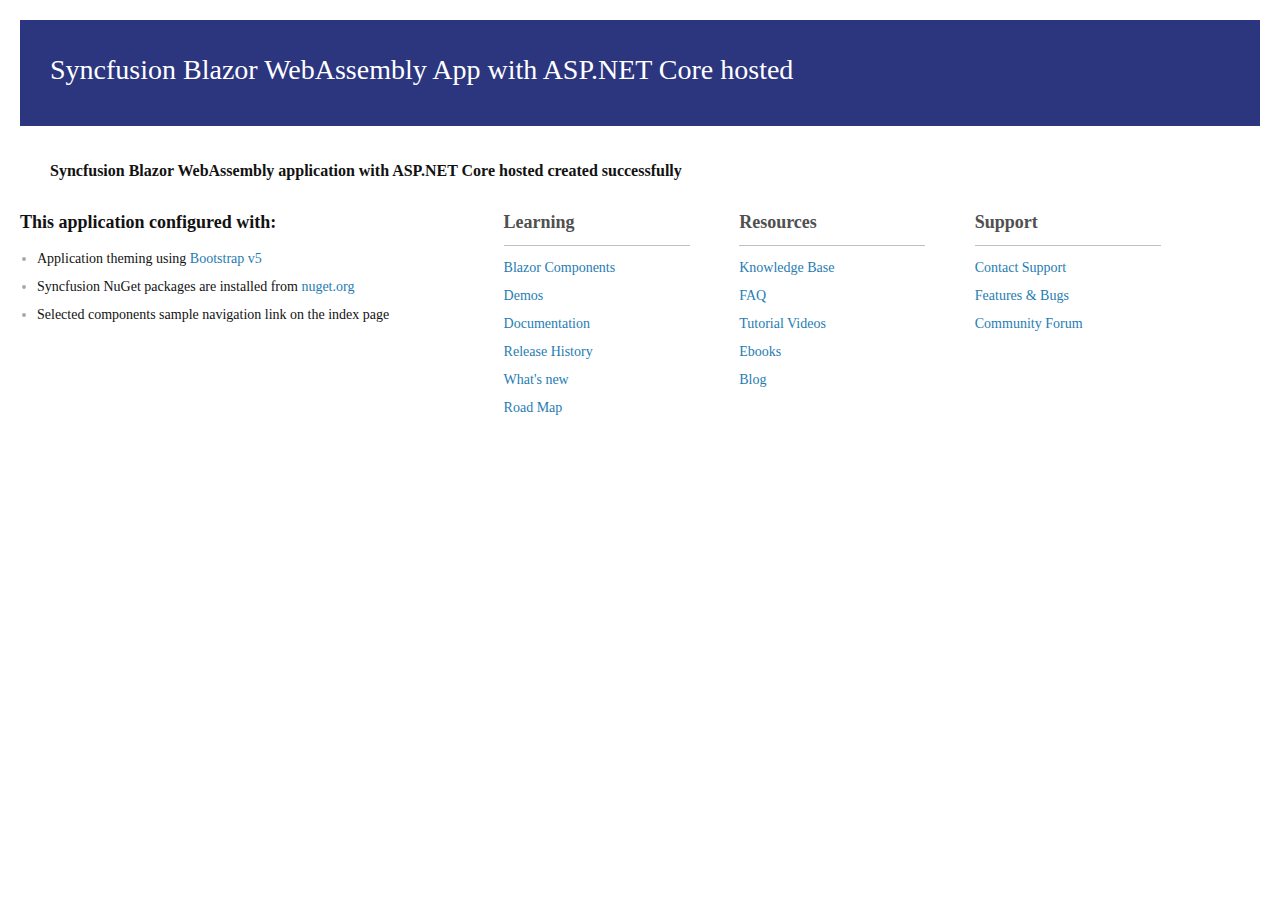
<file: AeroWiz/Client/Project_Readme.html>
﻿<!DOCTYPE html>
<html lang="en">
<head>
    <meta charset="utf-8" />
    <title>Syncfusion Blazor application</title>
     <style>
        body {
            background: #fff;
            color: #505050;
            font: 14px 'Segoe UI', tahoma, arial, helvetica, sans-serif;
            margin: 20px;
            padding: 0;
        }

        #header {
            background: #2B367F;
            color: #fff;
            padding: 0;
        }

        h1 {
            font-weight: normal;
			font-family: Segoe UI;
            margin: 0;
            padding: 0 30px;
			padding-top: 10px; 
            line-height: 80px;
        }
		h2{
		font-size: 18px;
			font-family: Segoe UI;
			text-transform: none;
			border-bottom: 1px solid silver;
			padding-bottom: 12px;
		}
        p {
            font-size: 16px;
			font-weight: 600;
            color: #121212;
            background: #ffffff;
			font-family: Segoe UI;
            padding: 0px 30px;
			padding-top: 20px;
            line-height: 50px;
        }

        .main {
            padding: 5px 30px;
			display: contents
        }

        .section {
            width: 15%;
            float: left;
            margin: 0 0 0 4%;
        }

            .section h2 {
                font-size: 18px;
                margin: 0;
				font-family: Segoe UI;
			text-transform: none;
                border-bottom: 1px solid silver;
                padding-bottom: 12px;
                margin-bottom: 8px;
            }
			
			.section.first h2 {
                font-size: 18px;
			    font-family: Segoe UI;
				font-weight:700;
                margin: 0;
				border-style:none;
				color: #121212;
            }

            .section.first {
                margin-left: 0px;
                width: 35%;
            }

                .section.first li {
			font-size: 14px;
			font-family: Segoe UI;
			font-weight: 400;
			width: auto;
			text-transform: none;
			padding: 4px 0;
			color: #121212;
			line-height:20px;
		}
		
		.section.first ul li
		{
		color:#AAAAAA;
		}
		.section.first ul li span
		{
		color:#121212;
		}
		
		.section.first ul
		{
            margin: 0;
			padding-left:17px;
		}

            .section.last {
                margin-right: 0;
            }

        .section ul {
            padding-left: 0;
            margin: 0;
        }

        .section li {
            font-size: 14px;
			font-family: Segoe UI;
			font-weight: 400;
			width: auto;
			text-transform: none;
			padding: 4px 0;
			color: #267CB9;
			line-height:20px;
        }

        a {
            color: #267cb2;
            text-decoration: none;
        }

            a:hover {
                text-decoration: underline;
            }
    </style>
</head>
<body>

    <div id="header">
        <h1>Syncfusion Blazor WebAssembly App with ASP.NET Core hosted</h1>
        <p>Syncfusion Blazor WebAssembly application with ASP.NET Core hosted created successfully</p>
    </div>

    <div class="main">
        <div class="section first">
            <h2>This application configured with:</h2>
            <ul>
                <li><span>Application theming using <a href="https://blazor.syncfusion.com/documentation/appearance/themes/?utm_medium=listing&utm_source=vs_extensions&utm_campaign=blazor-extension&#syncfusion-blazor-bootstrap-5-theme" target="_blank">Bootstrap v5</a></span></li>
				
				<li><span>Syncfusion NuGet packages are installed from <a href="https://www.nuget.org/profiles/SyncfusionInc" target="_blank">nuget.org</a></span></li>
				<li><span>Selected components sample navigation link on the index page</span></li>
            </ul>
        </div>
        <div class="section">
            <h2>Learning</h2>
            <ul style="list-style:none">
			    <li><a href="https://www.syncfusion.com/blazor-components/?utm_medium=listing&utm_source=vs_extensions&utm_campaign=blazor-extension" target="_blank">Blazor Components</a></li>
                <li><a href="https://blazor.syncfusion.com/demos/?utm_medium=listing&utm_source=vs_extensions&utm_campaign=blazor-extension" target="_blank">Demos</a></li>
			    <li><a href="https://blazor.syncfusion.com/documentation/introduction/?utm_medium=listing&utm_source=vs_extensions&utm_campaign=blazor-extension" target="_blank">Documentation</a> </li>
			    <li><a href="https://blazor.syncfusion.com/documentation/release-notes/index/?utm_medium=listing&utm_source=vs_extensions&utm_campaign=blazor-extension" target="_blank">Release History</a></li>
				<li><a href="https://www.syncfusion.com/products/whatsnew/blazor-components/?utm_medium=listing&utm_source=vs_extensions&utm_campaign=blazor-extension" target="_blank">What's new</a></li>
				<li><a href="https://www.syncfusion.com/products/roadmap/blazor-components/?utm_medium=listing&utm_source=vs_extensions&utm_campaign=blazor-extension" target="_blank">Road Map</a></li>
            </ul>
        </div>
		<div class="section">
            <h2>Resources</h2>
            <ul style="list-style:none">
			    <li><a href="https://www.syncfusion.com/kb/blazor-components/?utm_medium=listing&utm_source=vs_extensions&utm_campaign=blazor-extension" target="_blank">Knowledge Base</a></li>
                <li><a href="https://www.syncfusion.com/faq/blazor/general/?utm_medium=listing&utm_source=vs_extensions&utm_campaign=blazor-extension" target="_blank">FAQ</a> </li>
                <li><a href="https://www.syncfusion.com/tutorial-videos/blazor/?utm_medium=listing&utm_source=vs_extensions&utm_campaign=blazor-extension" target="_blank">Tutorial Videos</a> </li>
			    <li><a href="https://www.syncfusion.com/succinctly-free-ebooks/?utm_medium=listing&utm_source=vs_extensions&utm_campaign=blazor-extension" target="_blank">Ebooks</a></li>
				<li><a href="https://www.syncfusion.com/blogs/category/blazor/?utm_medium=listing&utm_source=vs_extensions&utm_campaign=blazor-extension" target="_blank">Blog</a> </li>
            </ul>
        </div>
        <div class="section">
            <h2>Support</h2>
            <ul style="list-style:none">
                <li><a href="https://www.syncfusion.com/support/directtrac/incidents/newincident/?utm_medium=listing&utm_source=vs_extensions&utm_campaign=blazor-extension" target="_blank">Contact Support</a></li>
				<li><a href="https://www.syncfusion.com/feedback/blazor-components/?utm_medium=listing&utm_source=vs_extensions&utm_campaign=blazor-extension" target="_blank">Features & Bugs</a> </li>
                <li><a href="https://www.syncfusion.com/forums/blazor-components/?utm_medium=listing&utm_source=vs_extensions&utm_campaign=blazor-extension" target="_blank">Community Forum</a></li>
            </ul>
        </div>
    </div>
</body>
</html>
</file>
